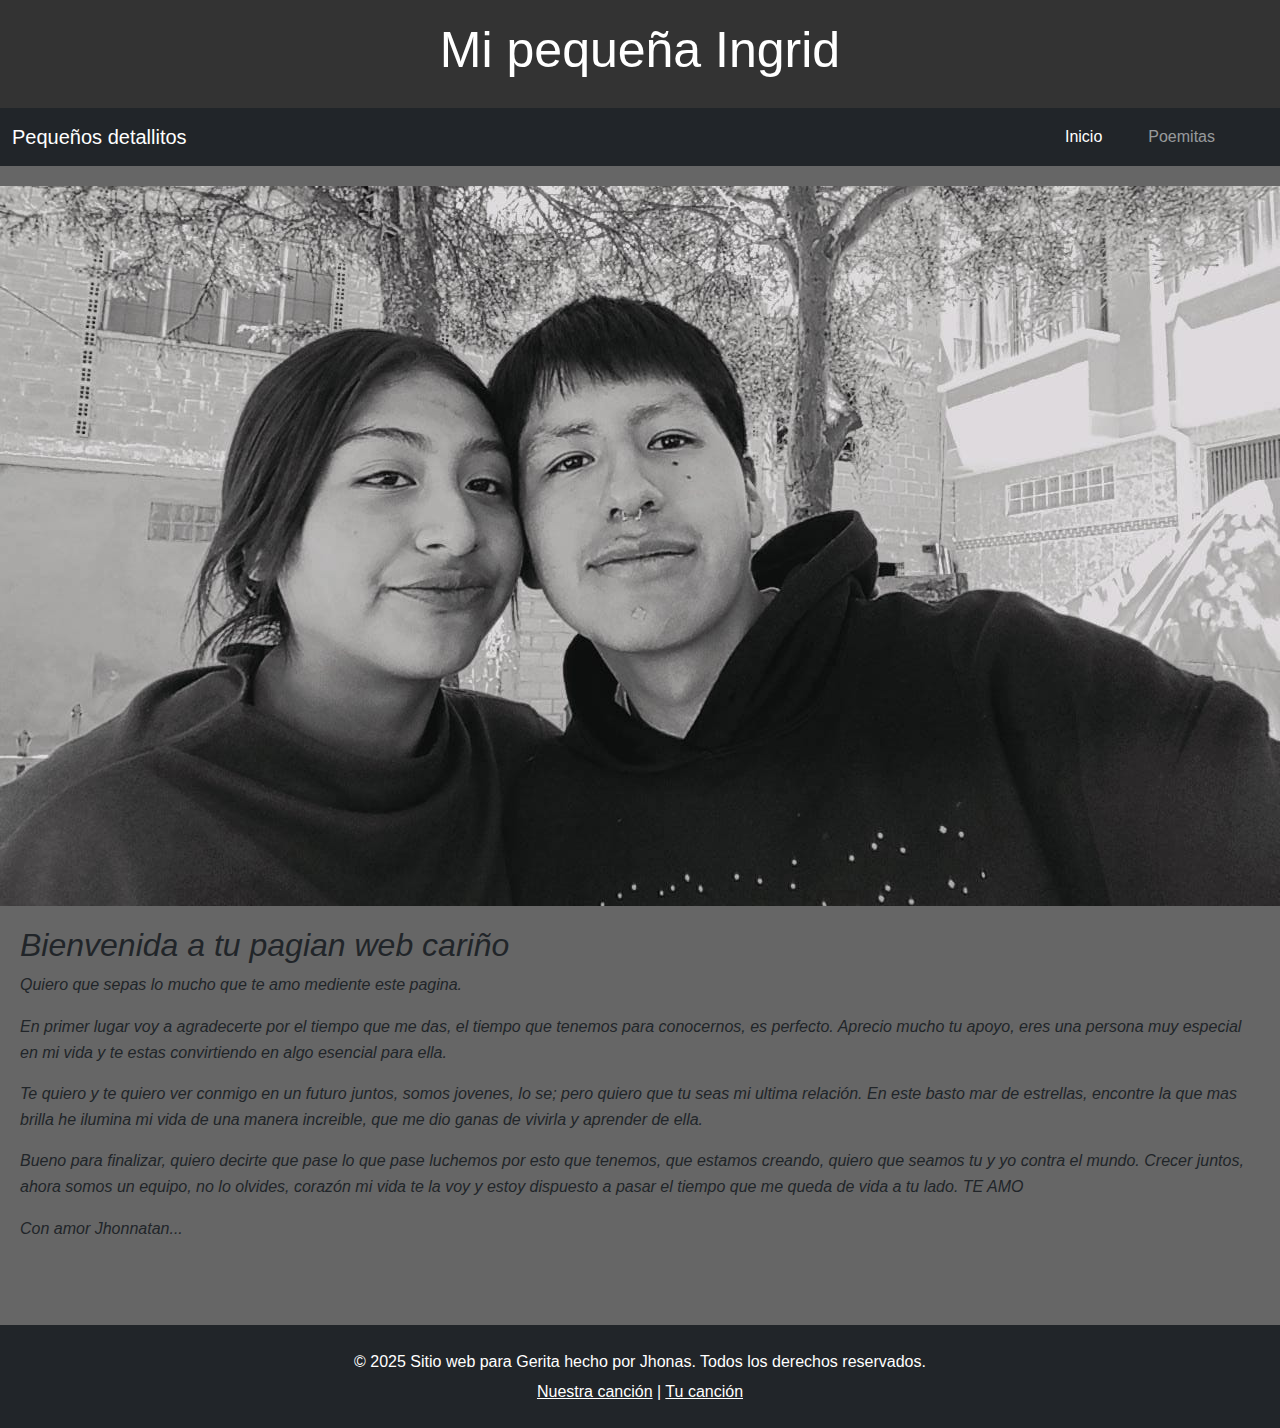
<file: proyecto heart/index.html>
<!DOCTYPE html>
<html lang="es">
<head>
  <meta charset="UTF-8">
  <meta name="viewport" content="width=device-width, initial-scale=1">
  <title>my heart is you <3 </title>
    <link rel="stylesheet" href="css/bootstrap.min.css">
  <link rel="stylesheet" href="css/style.css">
</head>
<body>

  <header>
    <h1>Mi pequeña Ingrid</h1>
  </header>

<nav class="navbar navbar-expand-lg navbar-dark bg-dark">
  <div class="container-fluid">
    <a class="navbar-brand" href="#">Pequeños detallitos</a>
    <button class="navbar-toggler" type="button" data-bs-toggle="collapse" data-bs-target="#navbarResponsive"
      aria-controls="navbarResponsive" aria-expanded="false" aria-label="Toggle navigation">
      <span class="navbar-toggler-icon"></span>
    </button>
    <div class="collapse navbar-collapse" id="navbarResponsive">
      <ul class="navbar-nav ms-auto mb-2 mb-lg-0">
        <li class="nav-item">
          <a class="nav-link active" href="file:///C:/Users/Home/Desktop/Jhon/proyecto%20heart/index.html#">Inicio</a>
        </li>
        <li class="nav-item">
          <a class="nav-link" href="file:///C:/Users/Home/Desktop/Jhon/proyecto%20heart/tuYyo.html#">Poemitas</a>
        </li>
        <li class="nav-item">
      </ul>
    </div>
  </div>
</nav>


  <div id="carouselExampleSlidesOnly" class="carousel slide" data-bs-ride="carousel">
    <div class="carousel-inner">
      <div class="carousel-item active">
        <img src="img/1.jpeg" class="d-block w-100" alt="Imagen 1">
      </div>
      <div class="carousel-item">
        <img src="img/2.jpeg" class="d-block w-100" alt="Imagen 2">
      </div>
      <div class="carousel-item">
        <img src="img/3.jpeg" class="d-block w-100" alt="Imagen 3">
      </div>
    </div>
  </div>

  <main>
    <div class="letrasdeamor">
        <h2>Bienvenida a tu pagian web cariño</h2>
        <p>Quiero que sepas lo mucho que te amo mediente este pagina.</p>
        <p>En primer lugar voy a agradecerte por el tiempo que me das, el tiempo que tenemos para conocernos, es perfecto. Aprecio mucho tu apoyo, eres una persona muy especial en mi vida y te estas convirtiendo en algo esencial para ella.</p>
        <p>Te quiero y te quiero ver conmigo en un futuro juntos, somos jovenes, lo se; pero quiero que tu seas mi ultima relación. En este basto mar de estrellas, encontre la que mas brilla he ilumina mi vida de una manera increible, que me dio ganas de vivirla y aprender de ella.</p>
        <p>Bueno para finalizar, quiero decirte que pase lo que pase luchemos por esto que tenemos, que estamos creando, quiero que seamos tu y yo contra el mundo. Crecer juntos, ahora somos un equipo, no lo olvides, corazón mi vida te la voy y estoy dispuesto a pasar el tiempo que me queda de vida a tu lado. TE AMO</p>
        <p>Con amor Jhonnatan...</p>
    </div>   
</main>
<footer class="bg-dark text-white text-center py-4 mt-5">
  <div class="container">
    <p class="mb-1">&copy; 2025 Sitio web para Gerita hecho por Jhonas. Todos los derechos reservados.</p>
    <p class="mb-0">
      <a href="https://www.youtube.com/watch?v=I2-xDfsCvwE&list=RDI2-xDfsCvwE&start_radio=1" class="text-white">Nuestra canción</a> |
      <a href="https://www.youtube.com/watch?v=Pcu7mEsuhKE&list=RDPcu7mEsuhKE&start_radio=1" class="text-white">Tu canción</a>
    </p>
  </div>
</footer>

  <script src="js/bootstrap.min.js"></script>
</body>
</html>
</file>
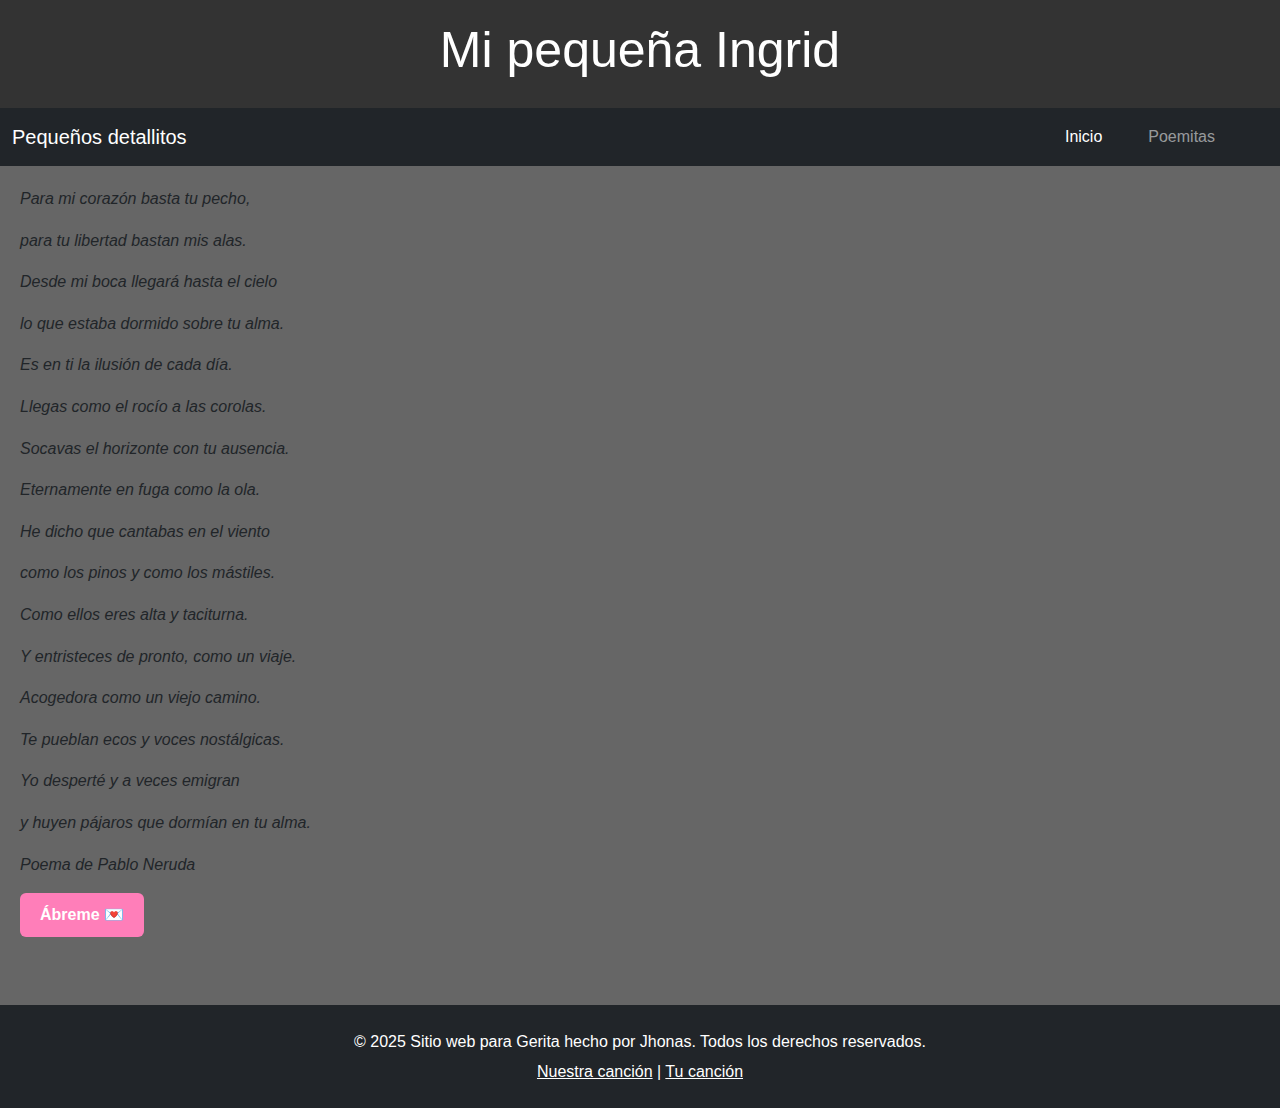
<file: proyecto heart/tuYyo.html>
<!DOCTYPE html>
<html lang="es">
<head>
  <meta charset="UTF-8">
  <meta name="viewport" content="width=device-width, initial-scale=1">
  <title>my heart is you <3 </title>
    <link rel="stylesheet" href="css/bootstrap.min.css">
  <link rel="stylesheet" href="css/style.css">
</head>
<body>

  <header>
    <h1>Mi pequeña Ingrid</h1>
  </header>

<nav class="navbar navbar-expand-lg navbar-dark bg-dark">
  <div class="container-fluid">
    <a class="navbar-brand" href="#">Pequeños detallitos</a>
    <button class="navbar-toggler" type="button" data-bs-toggle="collapse" data-bs-target="#navbarResponsive"
      aria-controls="navbarResponsive" aria-expanded="false" aria-label="Toggle navigation">
      <span class="navbar-toggler-icon"></span>
    </button>
    <div class="collapse navbar-collapse" id="navbarResponsive">
      <ul class="navbar-nav ms-auto mb-2 mb-lg-0">
        <li class="nav-item">
          <a class="nav-link active" href="file:///C:/Users/Home/Desktop/Jhon/proyecto%20heart/index.html#">Inicio</a>
        </li>
        <li class="nav-item">
          <a class="nav-link" href="file:///C:/Users/Home/Desktop/Jhon/proyecto%20heart/tuYyo.html#">Poemitas</a>
        </li>
        <li class="nav-item">
      </ul>
    </div>
  </div>
</nav>
    <main>
        <div class="poemas">
 <p>Para mi corazón basta tu pecho,</p>

<p>para tu libertad bastan mis alas.</p>

<p>Desde mi boca llegará hasta el cielo</p>

<p>lo que estaba dormido sobre tu alma.</p>

<p>Es en ti la ilusión de cada día.</p>

<p>Llegas como el rocío a las corolas.</p>

<p>Socavas el horizonte con tu ausencia.</p>

<p>Eternamente en fuga como la ola.</p>

<p>He dicho que cantabas en el viento</p>

<p>como los pinos y como los mástiles.</p>

<p>Como ellos eres alta y taciturna.</p>

<p>Y entristeces de pronto, como un viaje.</p>

<p>Acogedora como un viejo camino.</p>

<p>Te pueblan ecos y voces nostálgicas.</p>

<p>Yo desperté y a veces emigran</p>

<p>y huyen pájaros que dormían en tu alma.</p> 
            <p>
                Poema de Pablo Neruda
            </p>
        </div>
        <div>
           
        </div>

       <!-- Button trigger modal -->
<button type="button" class="btn btn-amor" data-bs-toggle="modal" data-bs-target="#exampleModal">
  Ábreme 💌
</button>


<!-- Modal -->
<div class="modal fade" id="exampleModal" tabindex="-1" aria-labelledby="exampleModalLabel" aria-hidden="true">
  <div class="modal-dialog">
    <div class="modal-content">
      <div class="modal-header">
        <h1 class="modal-title fs-5" id="exampleModalLabel">TE AMO!</h1>
        <button type="button" class="btn-close" data-bs-dismiss="modal" aria-label="Close"></button>
      </div>
      <div class="modal-body">
        ERES LO MEJOR QUE ME PASO EN ESTA VIDA MI NIÑA HERMOSA!
      </div>
      <div class="modal-footer">
        <button type="button" class="btn btn-secondary" data-bs-dismiss="modal">Cerrar</button>
        <button type="button" class="btn btn-primary" data-bs-dismiss="modal"> SI YO TAMBIEN TE AMO!!</button>
      </div>
    </div>
  </div>
</div>
    </main>
<footer class="bg-dark text-white text-center py-4 mt-5">
  <div class="container">
    <p class="mb-1">&copy; 2025 Sitio web para Gerita hecho por Jhonas. Todos los derechos reservados.</p>
    <p class="mb-0">
      <a href="https://www.youtube.com/watch?v=I2-xDfsCvwE&list=RDI2-xDfsCvwE&start_radio=1" class="text-white">Nuestra canción</a> |
      <a href="https://www.youtube.com/watch?v=Pcu7mEsuhKE&list=RDPcu7mEsuhKE&start_radio=1" class="text-white">Tu canción</a>
    </p>
  </div>
</footer>

  <script src="js/bootstrap.min.js"></script>
</body>
</html>
</file>
<file: proyecto heart/css/style.css>
* {
  margin: 0;
  padding: 0;
  box-sizing: border-box;
}

body {
  font-family: Arial, sans-serif;
  line-height: 1.6;
  background-color: #666;
}

header {
  background-color: #333;
  color: white;
  padding: 20px;
  text-align: center;
}

header h1{
    font-family: 'Franklin Gothic Medium', 'Arial Narrow', Arial, sans-serif;
    font-size: 50px;
}

nav {
  background-color: #444;
}

nav ul {
  list-style: none;
  display: flex;
  justify-content: center;
}

nav ul li {
  margin: 0 15px;
}

nav ul li a {
  display: block;
  padding: 15px;
  text-decoration: none;
  color: white;
  transition: background 0.3s;
}

nav ul li a:hover {
  background-color: #666;
}

main {
  padding: 20px;
}

.carousel {
  margin-top: 20px;
}

.letrasdeamor{
    font-size: medium;
    font-family: 'Franklin Gothic Medium', 'Arial Narrow', Arial, sans-serif;
    font-style: italic ;
}

footer {
  background-color: #333;
  color: white;
  padding: 20px 0;
  text-align: center;
}

footer a {
  color: white;
  text-decoration: underline;
}

footer a:hover {
  text-decoration: none;
  color: #ccc;
}

.btn-amor {
  background-color: #ff7eb9; /* rosado pastel */
  color: white;
  border: none;
  padding: 10px 20px;
  font-weight: bold;
  transition: background 0.3s;
}

.btn-amor:hover {
  background-color: #ff5fa2; /* un poco más oscuro al pasar el mouse */
}

.poemas{
    font-size: medium;
    font-family: 'Franklin Gothic Medium', 'Arial Narrow', Arial, sans-serif;
    font-style: italic;
}
</file>
